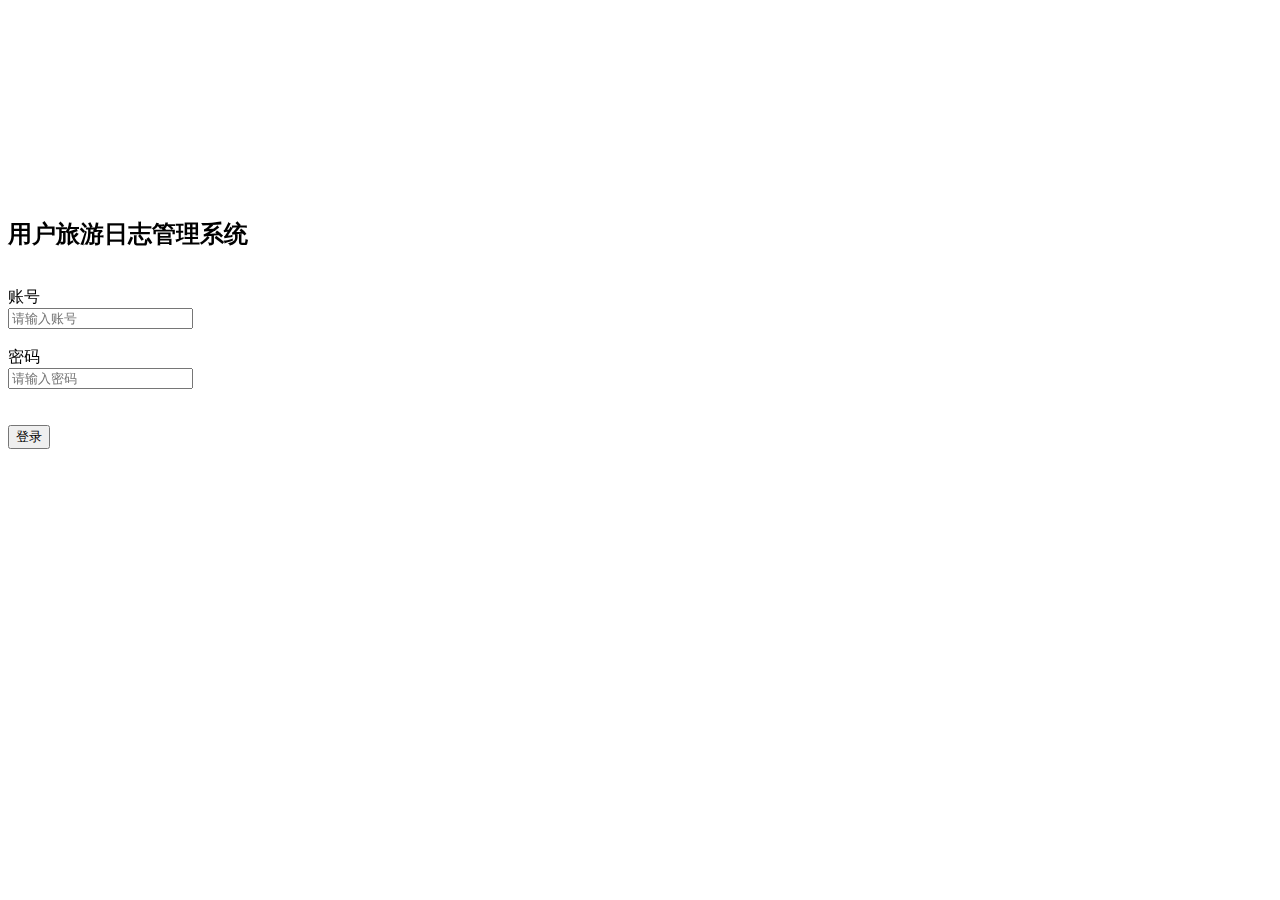
<file: WebContent/index.html>
<!--
Bootstrap 要求使用 HTML5 文件类型，所以需要添加 HTML5 doctype 声明。
HTML5 doctype 在文档头部声明，并设置对应编码:UTF-8
-->
<!DOCTYPE html>
<html>
<head>
<title>用户旅游日志管理系统</title>
<meta charset="UTF-8">
<!--
    为了让 Bootstrap 开发的网站对移动设备友好，确保适当的绘制和触屏缩放，需要在网页的 head 之中添加 viewport meta 标签
    width=device-width 表示宽度是设备屏幕的宽度。
    initial-scale=1 表示初始的缩放比例。
    shrink-to-fit=no 自动适应手机屏幕的宽度。
    -->
<meta name="viewport" content="width=device-width, initial-scale=1, shrink-to-fit=no">
<!-- 新 Bootstrap4 核心 CSS 文件 -->
<link rel="stylesheet" href="https://cdn.staticfile.org/twitter-bootstrap/4.1.0/css/bootstrap.min.css">
<!-- jQuery文件。务必在bootstrap.min.js 之前引入 -->
<script src="https://cdn.staticfile.org/jquery/3.2.1/jquery.min.js"></script>
<!-- popper.min.js 用于弹窗、提示、下拉菜单 -->
<script src="https://cdn.staticfile.org/popper.js/1.12.5/umd/popper.min.js"></script>
<!-- 最新的 Bootstrap4 核心 JavaScript 文件 -->
<script src="https://cdn.staticfile.org/twitter-bootstrap/4.1.0/js/bootstrap.min.js"></script>
<!--自定义的CSS样式文件-->
<link rel="stylesheet" href="./css/index.css">
<!-- 自定义的 JavaScript 文件 -->
<script src="./js/index.js"></script>
<!--[if lt IE 9]>
    <script src="http://cdn.static.runoob.com/libs/html5shiv/3.7/html5shiv.min.js"></script>
<![endif]-->
</head>
<body>
	<div class="bg-light"></div>
	<div class="container-fluid text-center row">
		<div class="col-sm-3 col-md-4"></div>
		<div class="col-sm-6 col-md-4">
			<h2 class="form-group nowrap">用户旅游日志管理系统</h2>
			<br />
			<div class="form-group input-group">
				<div class="input-group-prepend">
					<span class="input-group-text">账号</span>
				</div>
				<input type="text" class="form-control" id="userAccount" placeholder="请输入账号" autocomplete="off">
			</div>
			<br />
			<div class="form-group input-group">
				<div class="input-group-prepend">
					<span class="input-group-text">密码</span>
				</div>
				<input type="password" class="form-control" id="userPassword" placeholder="请输入密码" autocomplete="new-password">
			</div>
			<span class="text-danger font-weight-bold" id="resultHint"></span>
			<br />
			<!-- <div id="radioGroup">
				<div class="custom-control custom-radio custom-control-inline ">
					<input type="radio" class="custom-control-input" id="manager"
						value="1" name="role"> <label class="custom-control-label"
						for="manager">管理员</label>
				</div>
				<div class="col-1 custom-control-inline"></div>
				<div class="custom-control custom-radio custom-control-inline "
					id="touristDiv">
					<input type="radio" checked class="custom-control-input" value="3"
						id="tourist" name="role"> <label
						class="custom-control-label" for="tourist">游客</label>
				</div>
			</div> -->
			<br />
			<button type="submit" class="btn btn-primary col" id="login">登录</button>
		</div>
		<div class="col-sm-3 col-md-4"></div>
	</div>
</body>
</html>
</file>
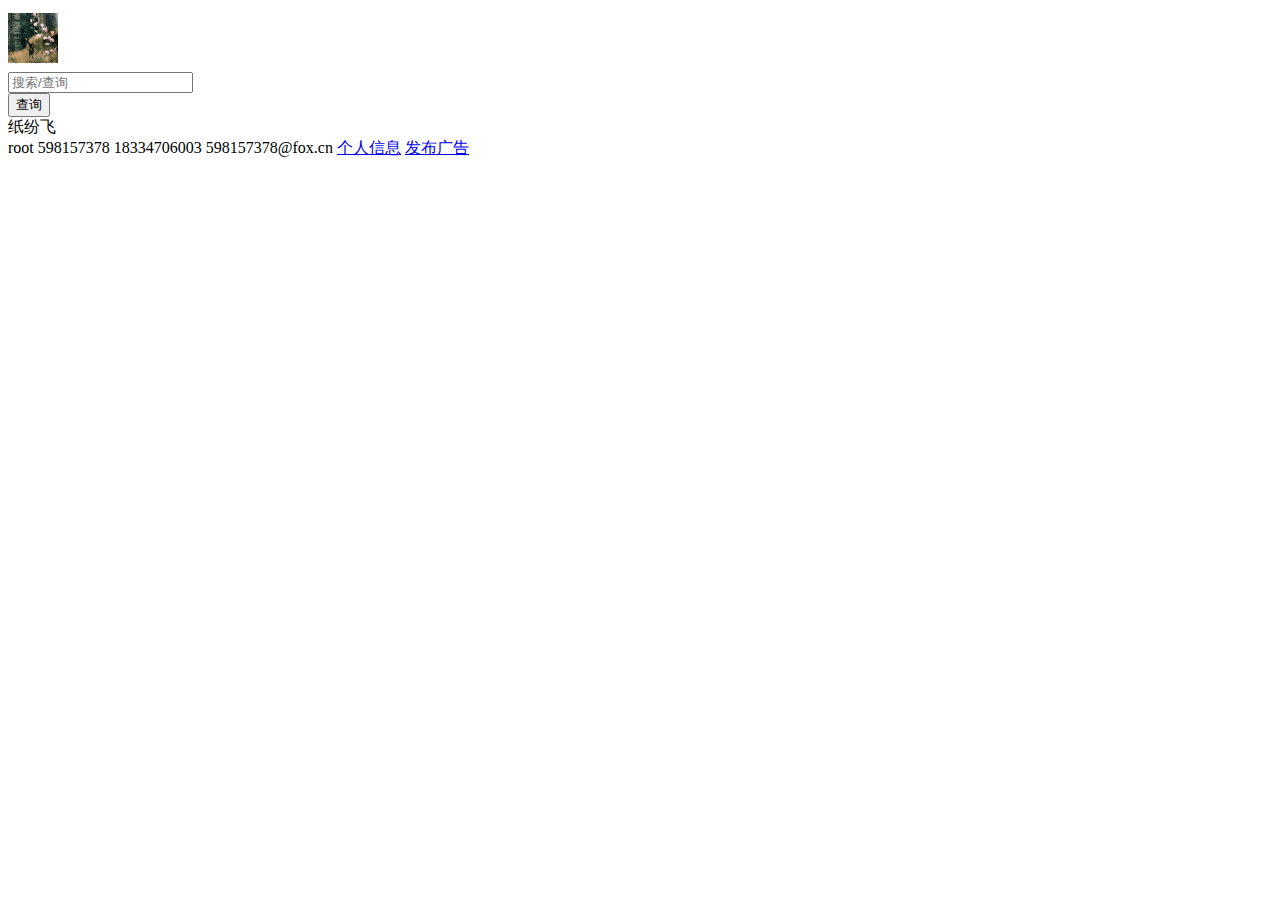
<file: WebContent/html/main.html>
<!--
Bootstrap 要求使用 HTML5 文件类型，所以需要添加 HTML5 doctype 声明。
HTML5 doctype 在文档头部声明，并设置对应编码:UTF-8
-->
<!DOCTYPE html>
<html>
<head>
<title>景区游客管理系统</title>
<meta charset="UTF-8">
<!--
    为了让 Bootstrap 开发的网站对移动设备友好，确保适当的绘制和触屏缩放，需要在网页的 head 之中添加 viewport meta 标签
    width=device-width 表示宽度是设备屏幕的宽度。
    initial-scale=1 表示初始的缩放比例。
    shrink-to-fit=no 自动适应手机屏幕的宽度。
    -->
<meta name="viewport" content="width=device-width, initial-scale=1, shrink-to-fit=no">
<!-- 新 Bootstrap4 核心 CSS 文件 -->
<link rel="stylesheet" href="https://cdn.staticfile.org/twitter-bootstrap/4.1.0/css/bootstrap.min.css">
<!-- jQuery文件。务必在bootstrap.min.js 之前引入 -->
<script src="https://cdn.staticfile.org/jquery/3.2.1/jquery.min.js"></script>
<!-- popper.min.js 用于弹窗、提示、下拉菜单 -->
<script src="https://cdn.staticfile.org/popper.js/1.12.5/umd/popper.min.js"></script>
<!-- 最新的 Bootstrap4 核心 JavaScript 文件 -->
<script src="https://cdn.staticfile.org/twitter-bootstrap/4.1.0/js/bootstrap.min.js"></script>
<!-- 自定义的 CSS 文件 -->
<link rel="stylesheet" href="../css/main.css">
<!-- 自定义的 JavaScript 文件 -->
<script src="../js/main.js"></script>
<!--[if lt IE 9]>
    <script src="http://cdn.static.runoob.com/libs/html5shiv/3.7/html5shiv.min.js"></script>
<![endif]-->
<!-- 文件上传开始(https://github.com/kartik-v/bootstrap-fileinput) -->
<link href="../fileUpload/fileinput.min.css" media="all" rel="stylesheet" type="text/css" />
<link href="../fileUpload/fileinput-rtl.min.css" media="all" rel="stylesheet" type="text/css" />
<script src="../fileUpload/piexif.min.js" type="text/javascript"></script>
<script src="../fileUpload/sortable.min.js" type="text/javascript"></script>
<script src="../fileUpload/purify.min.js" type="text/javascript"></script>
<script src="../fileUpload/fileinput.min.js"></script>
<script src="../fileUpload/theme.min.js"></script>
<!-- 文件上传结束(https://github.com/kartik-v/bootstrap-fileinput) -->
</head>
<body>
	<div class="container-fluid bg-info row" id="topBanner">
		<div class="col-2 m-auto">
			<img class="img-fluid rounded-circle" alt="用户旅游日志管理系统" src="../image/zff.jpg">
		</div>
		<div class="col-7 text-center text-white m-auto">
			<span class="font-weight-bold">
				<div class="input-group">
					<input type="text" class="form-control" placeholder="搜索/查询" id="queryInput">
					<div class="input-group-append">
						<button class="btn btn-success" type="submit" id="queryBtn">查询</button>
					</div>
				</div>
			</span>
		</div>
		<div class="col-3 text-right text-white m-auto">
			<div class="dropdown">
				<div class="btn dropdown-toggle" data-toggle="dropdown" id="userName">纸纷飞</div>
				<div class="dropdown-menu dropdown-menu-right">
					<span class="dropdown-item" id="userAccount">root</span>
					<span class="dropdown-item" id="userQQ">598157378</span>
					<span class="dropdown-item" id="userPhone"> 18334706003 </span>
					<span class="dropdown-item" id="userEmail">598157378@fox.cn</span>
					<a class="dropdown-item text-primary" href="#" id="updateInfo">个人信息</a>
					<a class="dropdown-item text-primary" href="#" id="publishAD">发布广告</a>
				</div>
			</div>
		</div>
	</div>

	<div class="container-fluid">
		<div class="table-responsive" id="travelLog">
			<table class="table">
				<tbody>
				</tbody>
			</table>
		</div>
	</div>



	<!-- 个人信息 -->
	<div id="entryScenicModal" class="container-fluid">
		<div id="entryScenicModalBg"></div>
		<div class="row">
			<div class="col-1 col-sm-2 col-md-3"></div>
			<div class="modal-content m-auto col-10 col-sm-8 col-md-6">
				<!-- 模态框头部 -->
				<div class="modal-header">
					<span class="modal-title">个人信息 </span>
					<button type="button" class="close" data-dismiss="modal">&times;</button>
				</div>
				<!-- 模态框主体 -->
				<div class="modal-body text-center">
					<div class="form-group input-group">
						<div class="input-group-prepend">
							<span class="input-group-text">姓名</span>
						</div>
						<input type="text" class="form-control" id="nameInput" placeholder="请输入姓名" autocomplete="off">
					</div>
					<div class="form-group input-group">
						<div class="input-group-prepend">
							<span class="input-group-text">Q Q</span>
						</div>
						<input type="text" class="form-control" id="qqInput" placeholder="请输入QQ" autocomplete="off">
					</div>
					<div class="form-group input-group">
						<div class="input-group-prepend">
							<span class="input-group-text">手机</span>
						</div>
						<input type="text" class="form-control" id="phoneInput" placeholder="请输入手机" autocomplete="off">
					</div>
					<div class="form-group input-group">
						<div class="input-group-prepend">
							<span class="input-group-text">邮箱</span>
						</div>
						<input type="text" class="form-control" id="emailInput" placeholder="请输入邮箱" autocomplete="off">
					</div>
					<div class="form-group input-group">
						<div class="input-group-prepend">
							<span class="input-group-text">密码</span>
						</div>
						<input type="password" class="form-control" id="pwdInput" placeholder="请输入密码" autocomplete="off">
					</div>
				</div>
				<!-- 模态框底部 -->
				<div class="modal-footer">
					<button type="button" class="btn btn-secondary" data-dismiss="modal">修改</button>
				</div>
			</div>
			<div class="col-1 col-sm-2 col-md-3"></div>
		</div>
	</div>


	<!-- 发布广告 -->
	<div id="publishADModal" class="container-fluid">
		<div id="publishADModalBg"></div>
		<div class="row">
			<div class="col-1 col-sm-2 col-md-3"></div>
			<div class="modal-content m-auto col-10 col-sm-8 col-md-6">
				<!-- 模态框头部 -->
				<div class="modal-header">
					<span class="modal-title">发布广告</span>
					<button type="button" class="close" data-dismiss="modal">&times;</button>
				</div>
				<!-- 模态框主体 -->
				<div class="modal-body text-center">
					<div class="custom-file">
						<input type="file" class="custom-file-input" id="travelLogImg" name="filename" accept="image/*">
						<label class="custom-file-label" for="travelLogImg">选择文件</label>
					</div>
					<br />
					<div class="form-group input-group">
						<textarea class="form-control" rows="5" id="travelLogTxt" placeholder="输入广告内容"></textarea>
					</div>
				</div>
				<!-- 模态框底部 -->
				<div class="modal-footer">
					<button type="button" class="btn btn-secondary" data-dismiss="modal">发布</button>
				</div>
			</div>
			<div class="col-1 col-sm-2 col-md-3"></div>
		</div>
	</div>
</body>
</html>
</file>
<file: WebContent/css/index.css>
@charset "UTF-8";

/*html5*/
article, aside, dialog, footer, header, section, nav, figure, menu, main {
	display: block
}
/* 给登录界面的HTML设置背景图片：铺满全屏 */
body {
	background-size: cover;
	background-attachment: fixed;
	background-repeat: no-repeat;
}

/* 在背景图片基础上覆盖一层蒙版：半透明 */
div.bg-light {
	position: fixed;
	width: 100%;
	opacity: 0.8;
	z-index: 0;
	height: 100%;
}

/* HTML所有表单及其相关内容的容器。覆盖在半透明蒙版之上。 并设置填充间隔 */
div.container-fluid {
	z-index: 1;
	padding-top: 15%;
	padding-bottom: 10%;
	padding-right: 0%;
	padding-left: 0%;
	position: relative;
}

/* 覆盖bootstrap的row样式：去除Margin(外边距) - 清除边框外的区域，外边距是透明的。 */
.row {
	margin: 0;
}
</file>
<file: WebContent/css/main.css>
@charset "UTF-8";

/*html5*/
article, aside, dialog, footer, header, section, nav, figure, menu, main {
	display: block
}
/* 禁止用户选择网页内容 */
body {
	-webkit-user-select: none;
}

/* topBanner顶部横幅最左边的logo图标 */
.img-fluid {
	padding-top: 5px;
	padding-bottom: 5px;
	width: 50px;
}

/* 覆盖bootstrap的row样式：去除Margin(外边距) - 清除边框外的区域，外边距是透明的。 */
.row {
	margin: 0;
	padding: 0;
	width: 100%;
}

.container-fluid {
	padding: 0;
}

/* 除去顶部横幅后的主界面的高度 */
.container-fluid .table-responsive {
	position: fixed;
	z-index: 0;
	overflow: auto;
	border-bottom-color: red;
	border-bottom-style: solid;
	border-bottom-width: 0px;
}

/* 去掉表格边框 */
.table tr td {
	border: white 0px solid;
}

/* 弹出的模态框 */
#entryScenicModal, #publishADModal {
	z-index: 1;
	width: 100%;
	position: fixed;
	height: 100%;
	padding: 0;
	display: none;
}

/* 弹出的模态框背景 */
#entryScenicModalBg, #publishADModalBg {
	background-color: black;
	opacity: 0.5;
	z-index: 2;
	width: 100%;
	position: fixed;
	height: 100%;
}

/* 弹出的模态框主要内容 */
#entryScenicModal .row, #publishADModal .row {
	z-index: 4;
	padding-bottom: 20px;
}
/* 弹出的模态框主要内容 */
/* #entryScenicModal .row .modal-content {
	height: 350px;
} */

/* 除去顶部横幅后的主界面的高度 */
.container-fluid .row {
	height: 100%;
	margin-left: -10px;
	z-index: 0;
	position: relative;
}
</file>
<file: WebContent/fileUpload/fileinput.min.css>
/*!
 * bootstrap-fileinput v4.5.2
 * http://plugins.krajee.com/file-input
 *
 * Krajee default styling for bootstrap-fileinput.
 *
 * Author: Kartik Visweswaran
 * Copyright: 2014 - 2018, Kartik Visweswaran, Krajee.com
 *
 * Licensed under the BSD 3-Clause
 * https://github.com/kartik-v/bootstrap-fileinput/blob/master/LICENSE.md
 */.btn-file input[type=file],.file-caption-icon,.file-no-browse,.file-preview .fileinput-remove,.file-zoom-dialog .btn-navigate,.file-zoom-dialog .floating-buttons,.krajee-default .file-thumb-progress{position:absolute}.file-loading input[type=file],input[type=file].file-loading{width:0;height:0}.file-no-browse{left:50%;bottom:20%;width:1px;height:1px;font-size:0;opacity:0;border:none;background:0 0;outline:0;box-shadow:none}.file-caption-icon,.file-input-ajax-new .fileinput-remove-button,.file-input-ajax-new .fileinput-upload-button,.file-input-ajax-new .no-browse .input-group-btn,.file-input-new .close,.file-input-new .file-preview,.file-input-new .fileinput-remove-button,.file-input-new .fileinput-upload-button,.file-input-new .glyphicon-file,.file-input-new .no-browse .input-group-btn,.file-zoom-dialog .modal-header:after,.file-zoom-dialog .modal-header:before,.hide-content .kv-file-content,.kv-hidden{display:none}.btn-file,.file-caption,.file-input,.file-loading:before,.file-preview,.file-zoom-dialog .modal-dialog,.krajee-default .file-thumbnail-footer,.krajee-default.file-preview-frame{position:relative}.file-error-message pre,.file-error-message ul,.krajee-default .file-actions,.krajee-default .file-other-error{text-align:left}.file-error-message pre,.file-error-message ul{margin:0}.krajee-default .file-drag-handle,.krajee-default .file-upload-indicator{float:left;margin:5px 0 -5px;width:16px;height:16px}.krajee-default .file-thumb-progress .progress,.krajee-default .file-thumb-progress .progress-bar{height:11px;font-family:Verdana,Helvetica,sans-serif;font-size:9px}.krajee-default .file-caption-info,.krajee-default .file-size-info{display:block;white-space:nowrap;overflow:hidden;text-overflow:ellipsis;width:160px;height:15px;margin:auto}.file-zoom-content>.file-object.type-flash,.file-zoom-content>.file-object.type-image,.file-zoom-content>.file-object.type-video{max-width:100%;max-height:100%;width:auto}.file-zoom-content>.file-object.type-flash,.file-zoom-content>.file-object.type-video{height:100%}.file-zoom-content>.file-object.type-default,.file-zoom-content>.file-object.type-html,.file-zoom-content>.file-object.type-pdf,.file-zoom-content>.file-object.type-text{width:100%}.file-loading:before{content:" Loading...";display:inline-block;padding-left:20px;line-height:16px;font-size:13px;font-variant:small-caps;color:#999;background:url(../img/loading.gif) top left no-repeat}.file-object{margin:0 0 -5px;padding:0}.btn-file{overflow:hidden}.btn-file input[type=file]{top:0;left:0;min-width:100%;min-height:100%;text-align:right;opacity:0;background:none;cursor:inherit;display:block}.btn-file ::-ms-browse{font-size:10000px;width:100%;height:100%}.file-caption .file-caption-name{width:100%;margin:0;padding:0;box-shadow:none;border:none;background:0 0;outline:0}.file-caption.icon-visible .file-caption-icon{display:inline-block}.file-caption.icon-visible .file-caption-name{padding-left:15px}.file-caption-icon{left:8px}.file-error-message{color:#a94442;background-color:#f2dede;margin:5px;border:1px solid #ebccd1;border-radius:4px;padding:15px}.file-error-message pre{margin:5px 0}.file-caption-disabled{background-color:#eee;cursor:not-allowed;opacity:1}.file-preview{border-radius:5px;border:1px solid #ddd;padding:8px;width:100%;margin-bottom:5px}.file-preview .btn-xs{padding:1px 5px;font-size:12px;line-height:1.5;border-radius:3px}.file-preview .fileinput-remove{top:1px;right:1px;line-height:10px}.file-preview .clickable{cursor:pointer}.file-preview-image{font:40px Impact,Charcoal,sans-serif;color:green}.krajee-default.file-preview-frame{margin:8px;border:1px solid rgba(0,0,0,.2);box-shadow:0 0 10px 0 rgba(0,0,0,.2);padding:6px;float:left;text-align:center}.krajee-default.file-preview-frame .kv-file-content{width:213px;height:160px}.krajee-default.file-preview-frame .kv-file-content.kv-pdf-rendered{width:400px}.krajee-default.file-preview-frame[data-template=audio] .kv-file-content{width:240px;height:55px}.krajee-default.file-preview-frame .file-thumbnail-footer{height:70px}.krajee-default.file-preview-frame:not(.file-preview-error):hover{border:1px solid rgba(0,0,0,.3);box-shadow:0 0 10px 0 rgba(0,0,0,.4)}.krajee-default .file-preview-text{display:block;color:#428bca;border:1px solid #ddd;font-family:Menlo,Monaco,Consolas,"Courier New",monospace;outline:0;padding:8px;resize:none}.krajee-default .file-preview-html{border:1px solid #ddd;padding:8px;overflow:auto}.krajee-default .file-other-icon{font-size:6em}.krajee-default .file-footer-buttons{float:right}.krajee-default .file-footer-caption{display:block;text-align:center;padding-top:4px;font-size:11px;color:#777;margin-bottom:15px}.krajee-default .file-preview-error{opacity:.65;box-shadow:none}.krajee-default .file-thumb-progress{height:11px;top:37px;left:0;right:0}.krajee-default.kvsortable-ghost{background:#e1edf7;border:2px solid #a1abff}.krajee-default .file-preview-other:hover{opacity:.8}.krajee-default .file-preview-frame:not(.file-preview-error) .file-footer-caption:hover{color:#000}.kv-upload-progress .progress{height:20px;margin:10px 0;overflow:hidden}.kv-upload-progress .progress-bar{height:20px;font-family:Verdana,Helvetica,sans-serif}.file-zoom-dialog .file-other-icon{font-size:22em;font-size:50vmin}.file-zoom-dialog .modal-dialog{width:auto}.file-zoom-dialog .modal-header{display:flex;align-items:center;justify-content:space-between}.file-zoom-dialog .btn-navigate{padding:0;margin:0;background:0 0;text-decoration:none;outline:0;opacity:.7;top:45%;font-size:4em;color:#1c94c4}.file-zoom-dialog .btn-navigate:not([disabled]):hover{outline:0;box-shadow:none;opacity:.6}.file-zoom-dialog .floating-buttons{top:5px;right:10px}.file-zoom-dialog .btn-navigate[disabled]{opacity:.3}.file-zoom-dialog .btn-prev{left:1px}.file-zoom-dialog .btn-next{right:1px}.file-zoom-dialog .kv-zoom-title{font-weight:300;color:#999;max-width:50%;overflow:hidden;white-space:nowrap;text-overflow:ellipsis}.file-input-ajax-new .no-browse .form-control,.file-input-new .no-browse .form-control{border-top-right-radius:4px;border-bottom-right-radius:4px}.file-caption-main{width:100%}.file-thumb-loading{background:url(../img/loading.gif) center center no-repeat content-box!important}.file-drop-zone{border:1px dashed #aaa;border-radius:4px;height:100%;text-align:center;vertical-align:middle;margin:12px 15px 12px 12px;padding:5px}.file-drop-zone.clickable:hover{border:2px dashed #999}.file-drop-zone.clickable:focus{border:2px solid #5acde2}.file-drop-zone .file-preview-thumbnails{cursor:default}.file-drop-zone-title{color:#aaa;font-size:1.6em;padding:85px 10px;cursor:default}.file-highlighted{border:2px dashed #999!important;background-color:#eee}.file-uploading{background:url(../img/loading-sm.gif) center bottom 10px no-repeat;opacity:.65}.file-zoom-fullscreen .modal-dialog{min-width:100%;margin:0}.file-zoom-fullscreen .modal-content{border-radius:0;box-shadow:none;min-height:100vh}.file-zoom-fullscreen .modal-body{overflow-y:auto}.floating-buttons{z-index:3000}.floating-buttons .btn-kv{margin-left:3px;z-index:3000}.file-zoom-content{height:480px;text-align:center}.file-zoom-content .file-preview-image,.file-zoom-content .file-preview-video{max-height:100%}.file-zoom-content>.file-object.type-image{height:auto;min-height:inherit}.file-zoom-content>.file-object.type-audio{width:auto;height:30px}@media (min-width:576px){.file-zoom-dialog .modal-dialog{max-width:500px}}@media (min-width:992px){.file-zoom-dialog .modal-lg{max-width:800px}}@media (max-width:767px){.file-preview-thumbnails{display:flex;justify-content:center;align-items:center;flex-direction:column}.file-zoom-dialog .modal-header{flex-direction:column}}@media (max-width:350px){.krajee-default.file-preview-frame:not([data-template=audio]) .kv-file-content{width:160px}}@media (max-width:420px){.krajee-default.file-preview-frame .kv-file-content.kv-pdf-rendered{width:100%}}.file-loading[dir=rtl]:before{background:url(../img/loading.gif) top right no-repeat;padding-left:0;padding-right:20px}.file-sortable .file-drag-handle{cursor:move;opacity:1}.file-sortable .file-drag-handle:hover{opacity:.7}.clickable .file-drop-zone-title{cursor:pointer}.kv-zoom-actions .btn-kv{margin-left:3px}.file-preview-initial.sortable-chosen{background-color:#d9edf7}
</file>
<file: WebContent/fileUpload/fileinput-rtl.min.css>
/*!
 * bootstrap-fileinput v4.5.2
 * http://plugins.krajee.com/file-input
 *
 * Krajee RTL (Right To Left) default styling for bootstrap-fileinput.
 *
 * Author: Kartik Visweswaran
 * Copyright: 2014 - 2018, Kartik Visweswaran, Krajee.com
 *
 * Licensed under the BSD 3-Clause
 * https://github.com/kartik-v/bootstrap-fileinput/blob/master/LICENSE.md
 */.kv-rtl .close,.kv-rtl .krajee-default .file-actions,.kv-rtl .krajee-default .file-other-error{float:left}.kv-rtl .krajee-default .file-drag-handle,.kv-rtl .krajee-default .file-upload-indicator,.kv-rtl .krajee-default.file-preview-frame{float:right}.kv-rtl .file-error-message pre,.kv-rtl .file-error-message ul,.kv-rtl .file-zoom-dialog{text-align:right}.kv-rtl{direction:rtl}.kv-rtl .floating-buttons{left:10px;right:auto}.kv-rtl .floating-buttons .btn-kv{margin-left:0;margin-right:3px}.kv-rtl .file-caption-icon{left:auto;right:8px}.kv-rtl .file-drop-zone{margin:12px 12px 12px 15px}.kv-rtl .btn-prev{right:1px;left:auto}.kv-rtl .btn-next{left:1px;right:auto}.kv-rtl .float-right,.kv-rtl .pull-right{float:left!important}.kv-rtl .float-left,.kv-rtl .pull-left{float:right!important}.kv-rtl .kv-zoom-title{direction:ltr}.kv-rtl .krajee-default.file-preview-frame{box-shadow:-1px 1px 5px 0 #a2958a}.kv-rtl .krajee-default.file-preview-frame:not(.file-preview-error):hover{box-shadow:-3px 3px 5px 0 #333}.kv-rtl .kv-zoom-actions .btn-kv{margin-left:0;margin-right:3px}.kv-rtl .file-caption.icon-visible .file-caption-name{padding-left:0;padding-right:15px}.kv-rtl .input-group-btn>.btn:last-child{border-radius:4px 0 0 4px}.kv-rtl .input-group .form-control:first-child{border-radius:0 4px 4px 0}.kv-rtl .btn-file input[type=file]{left:auto;right:0;text-align:left;background:100% 0 none}
</file>
